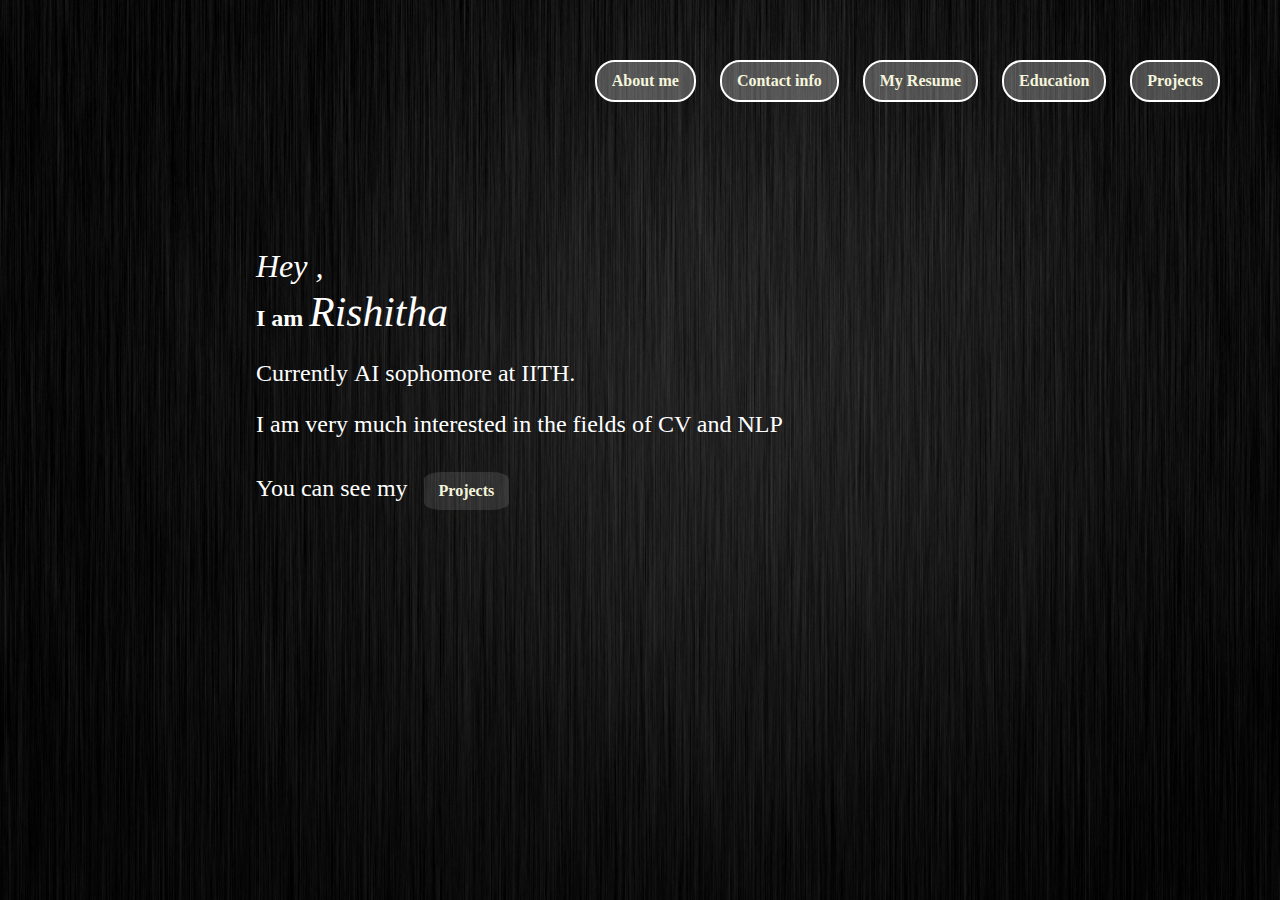
<file: index.html>
<!DOCTYPE html>
<html lang="en">
<head>
    <meta charset="UTF-8">
    <meta name="viewport" content="width=device-width", initial-scale="1.0">
    <title>Portfolio website</title>
    <link rel="apple-touch-icon" sizes="180x180" href="apple_users.png">
    <link rel="icon" type="image/png" sizes="32x32" href="favicon-32.png">
    <link rel="icon" type="image/png" sizes="16x16" href="favicon-16.png">
    <link rel="stylesheet" href="style.css">
</head>
<body>
    <div id="divison1">
        <a href="my_info.html" id="my_info">About me</a>
        <a href="contact_details.html" id="contact_details">Contact info</a>
        <a href="resume.pdf" id="resume" target="_blank">My Resume</a>
        <a href="education.html" id="ed_info">Education</a>
        <a href="projects.html" id="project_info">Projects</a>
    </div>
    <div id="divison2">
        <p class="description1" id="des1id1"><strong>Hey , </strong></p>
        <span class="description1" id="des1id2">I am </span>
        <span  class="description1" id="des1id3"><strong>Rishitha</strong></span>
        <p id="description2">Currently <strong>AI </strong>sophomore at <strong>IITH.</strong></p>
        <p id="description3">I am very much interested in the fields of <strong>CV and NLP</strong></p>
        <span id="description4">You can see my </span>
        <a href="projects.html" id="projects">Projects</a>
    </div>
</body>
</html>
</file>
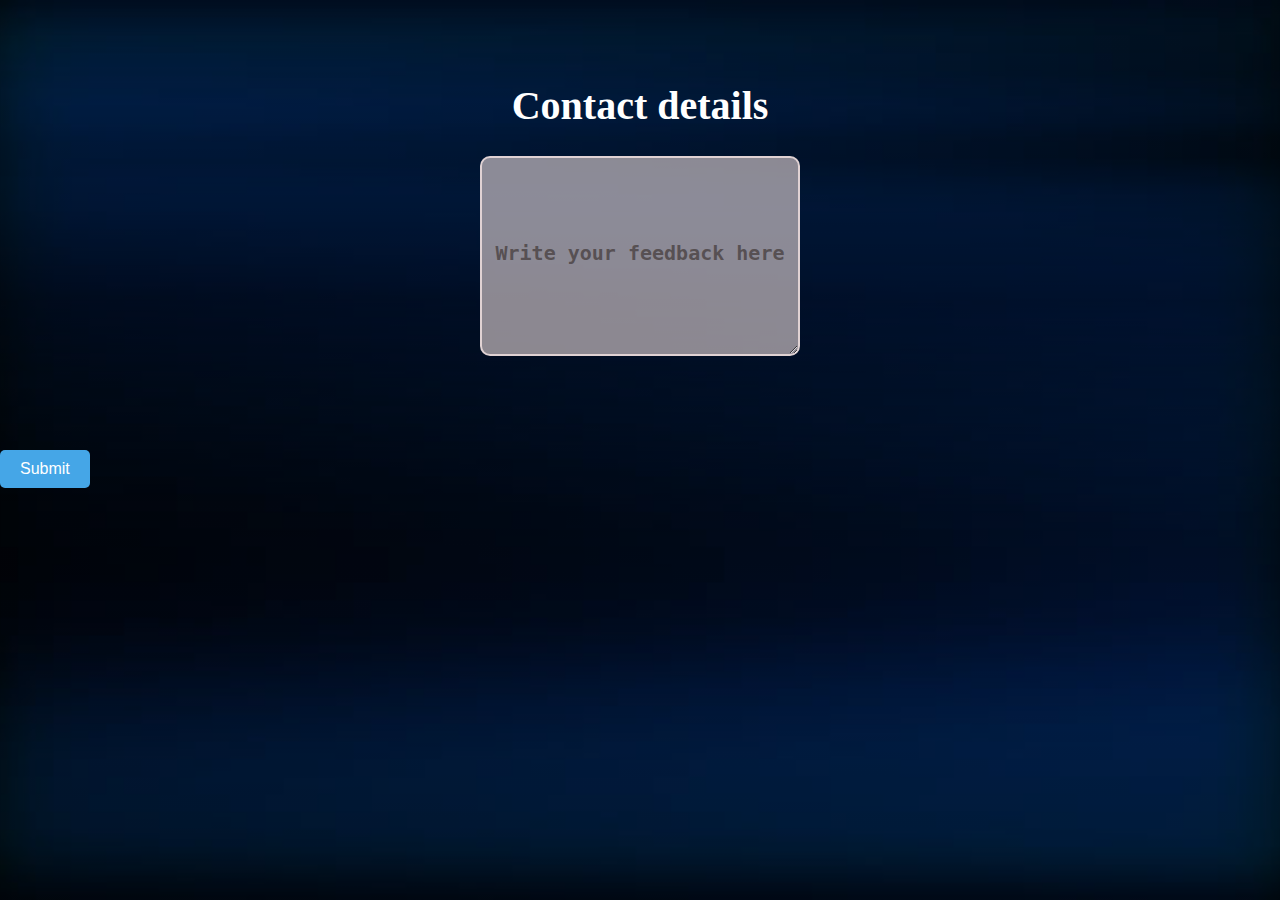
<file: contact_details.html>
<!DOCTYPE html>
<html lang="en">
<head>
    <meta charset="UTF-8">
    <meta name="viewport" content="width=device-width", initial-scale="1.0">
    <title>Portfolio website</title>
    <link rel="apple-touch-icon" sizes="180x180" href="apple_users.png">
    <link rel="icon" type="image/png" sizes="32x32" href="favicon-32.png">
    <link rel="icon" type="image/png" sizes="16x16" href="favicon-16.png">
    <link rel="stylesheet" href="contact_style.css">
</head>
<body>
   <div class="container1">
       <h1 id="heading1"> Contact details</h1>
   <form action="">
        <textarea id="feedback" name="feedback" rows="10" placeholder="Write your feedback here"></textarea>
    </div>
    <input type="submit" value="Submit" id="submit_button">
   </form>
</body>
</html>
</file>
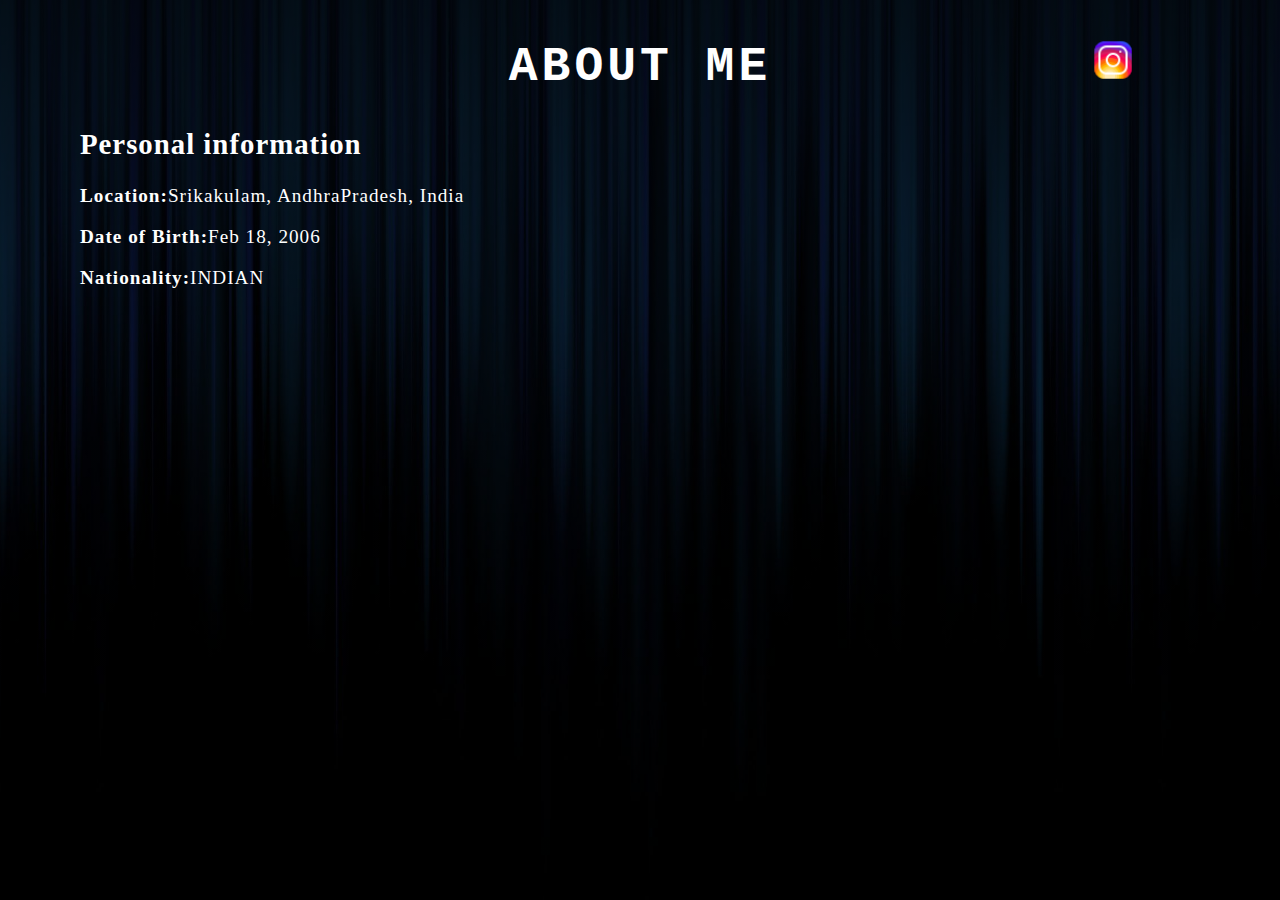
<file: my_info.html>
<!DOCTYPE html>
<html lang="en">
<head>
    <meta charset="UTF-8">
    <meta name="viewport" content="width=device-width", initial-scale="1.0">
    <title>Portfolio website</title>
    <link rel="apple-touch-icon" sizes="180x180" href="apple_users.png">
    <link rel="icon" type="image/png" sizes="32x32" href="favicon-32.png">
    <link rel="icon" type="image/png" sizes="16x16" href="favicon-16.png">
    <link rel="stylesheet" href="info_style.css">
</head>
<body>
    <div id="main_heading_container">
        <h1 id="main_heading">ABOUT ME</h1>
    </div>
    <a href="https://www.instagram.com/rishitha_rajapu/" target="_blank" >
        <img src="insta logo.png" alt="instahandle" id="insta">
    </a>
    <div class="Personal_info">
        <h2>Personal information</h2>
        <p><strong>Location:</strong>Srikakulam, AndhraPradesh, India</p>
        <p><strong>Date of Birth:</strong>Feb 18, 2006</p>
        <p><strong>Nationality:</strong>INDIAN</p>
    </div>

</body>
</html>
</file>
<file: style.css>
body {
    margin: 0;
    padding: 0;
    background: linear-gradient(rgba(0, 0, 0, 0.3), rgba(0, 0, 0, 0.5)), url('background_page.jpg');
    background-size: cover;
    background-repeat: no-repeat;
    background-position: center;
    height: 100vh;
    
}

#divison1{
    text-align: right;
    padding: 50px 50px 10px 10px;
}

#my_info{
    display: inline-block;
    color:beige;
    padding: 10px 15px ;
    font-weight: bold;
    text-decoration: none;
    background-color: rgba(230,230,230,0.3);
    border-style: solid;
    border-color: white;
    border-width: 2px;
    border-radius: 20px;
    margin: 10px;
    transition: transform 0.4s ease;
}

#my_info:hover{
    color: white;
    background-color: rgba(82, 170, 218, 0.3);
    border: 2px solid white; 
    transform: scale(1.2);
}

#contact_details{
    display: inline-block;
    color:beige;
    padding: 10px 15px ;
    font-weight: bold;
    text-decoration: none;
    background-color: rgba(230,230,230,0.3);
    border-style: solid;
    border-color: white;
    border-width: 2px;
    border-radius: 20px;
    margin: 10px;
    transition: transform 0.4s ease;
}

#contact_details:hover{
    color: white;
    background-color: rgba(82, 170, 218, 0.3);
    border: 2px solid white; 
    transform: scale(1.2);
}


#resume{
    display: inline-block;
    color:beige;
    padding: 10px 15px;
    font-weight: bold;
    text-decoration: none;
    background-color: rgba(230,230,230,0.3);
    border-style: solid;
    border-color: white;
    border-width: 2px;
    border-radius: 20px;
    margin: 10px;
    transition: transform 0.4s ease;
}

#resume:hover{
    color: white;
    background-color: rgba(82, 170, 218, 0.3);
    border: 2px solid white; 
    transform: scale(1.2);
}

#ed_info{
    display: inline-block;
    color:beige;
    padding: 10px 15px;
    font-weight: bold;
    text-decoration: none;
    background-color: rgba(230,230,230,0.3);
    border-style: solid;
    border-color: white;
    border-width: 2px;
    border-radius: 20px;
    margin: 10px;
    transition: transform 0.4s ease, background-color 0.4s ease;
}

#ed_info:hover{
    color: white;
    background-color: rgba(82, 170, 218, 0.3);
    border: 2px solid white; 
    transform: scale(1.2);
}

#project_info {
    display: inline-block;
    color: beige;
    padding: 10px 15px;
    font-weight: bold;
    text-decoration: none;
    background-color: rgba(230, 230, 230, 0.3);
    border: 2px solid white;
    border-radius: 20px;
    margin: 10px;
    transition: transform 0.4s ease, background-color 0.4s ease;
}

#project_info:hover {
    color: white;
    background-color: rgba(82, 170, 218, 0.3);
    border: 2px solid white; 
    transform: scale(1.2);
}



#divison2{
    text-align:left;
    position:relative;
    top: 30px;
    padding-left: 20%;
    padding-top: 5%;
}


.description1{
    color:white;
    font-size: 3rem;
    font-weight: 300;
}

#des1id1{
    color:white;
    font-size:2rem;
    font-weight:200;
    font-style: italic;
    margin-bottom: 3px;
}

#des1id2{
    color:white;
    font-size:1.5rem;
    font-weight:bold;

}


#des1id3{
    color:white;
    font-size:2.6rem;
    font-weight:250;
    font-style: italic;
}


#description2{
    color:white;
    font-size: 1.5rem;
    font-weight: 200;
}

#description3{
    color:white;
    font-size: 1.5rem;
    font-weight: 200;
}

#description4{
    color:white;
    font-size: 1.5rem;
    font-weight: 200;
}

#projects {
    display: inline-block; 
    color: beige;
    padding: 10px 15px;
    font-weight: bold;
    text-decoration: none;
    background-color: rgba(230, 230, 230, 0.125);
    border: 0px solid white;
    border-radius: 20%;
    margin: 10px;
    transition: all 0.4s ease; 
}

#projects:hover {
    color: white;
    background-color: rgba(82, 170, 218, 0.3);
    border-color: rgba(82, 170, 218, 0.5);
    border-width: 1px; 
    border-radius: 50%; 
    transform: scale(1.2); 
}
</file>
<file: contact_style.css>
body{
    margin: 0;
    padding: 0;
    background: linear-gradient(rgba(0, 0, 0, 0.4), rgba(0, 0, 0, 0.7),rgba(0,0,0,0.4),rgba(0, 0 , 0 , 0.5)), url('contact_bgp.jpg');
    background-size: cover;
    background-repeat: no-repeat;
    background-position: center;
    height: 100vh;
}

#feedback{
    width: 320px;
    height: 200px;
    font-size: 15px;
    text-align: center;   
    box-sizing: border-box;
    color:black;
    background-color: rgba(233, 218, 218, 0.6);
    border-style: solid;
    border-width: 2px;
    border-color: rgba(233, 218, 218, 0.9);
    border-radius: 10px;
    margin-bottom: 35px;
}

#feedback::placeholder{
    color:rgba(73, 65, 65, 0.8);
    font-weight: bolder;
    font-size:x-large;
    padding-top: 26%;
}

#feedback:hover{
    border-width: 5px;
    border-radius:15px;
    border-color: rgba(148, 200, 209, 0.7);
    background-color: rgba(148, 177, 209, 0.7);
}

#heading1{
    color:white;
    text-align: center;
    font-size: 2.5rem;
}

.container1{
    display: flex;
    flex-direction: column;
    justify-content:center;
    align-items:center;
    height:50vh;
}

#submit_button {
    background-color: #45a6e7;
    color: white;
    padding: 10px 20px;
    font-size: 1rem;
    border: none;
    border-radius: 5px;
    cursor: pointer;
    
}

#submit_button:hover {
    background-color:  rgba(148, 200, 209, 0.5);
}
</file>
<file: info_style.css>
body{
    margin: 0;
    padding: 0;
    background: linear-gradient(rgba(0, 0, 0, 0.8), rgba(0, 0, 0, 0.4)), url('about_me_background.jpg');
    background-size: cover;
    background-repeat: no-repeat;
    background-position: center;
    height: 100vh;
}


#main_heading_container{
    text-align: center;
}

#main_heading{
    display: inline;
    color:white;
    font-size: 3rem;
    font-family: 'Courier New', Courier, monospace;
    font-weight: 800;
    letter-spacing:4px;
    position:relative;
    top: 40px;
}

.Personal_info{
    color:white;
    padding: 10px 80px 20px ;
    letter-spacing: 1px;
    font-size:larger;
    position:relative;
    top: 40px;
}

#insta {
    position: absolute;
    top: 35px;
    left: 85%;
    transform-origin: center; 
    width: 50px;
    height: auto;
    transition: transform 0.4s ease; 
}

#insta:hover {
    transform: scale(1.25); 
}
</file>
